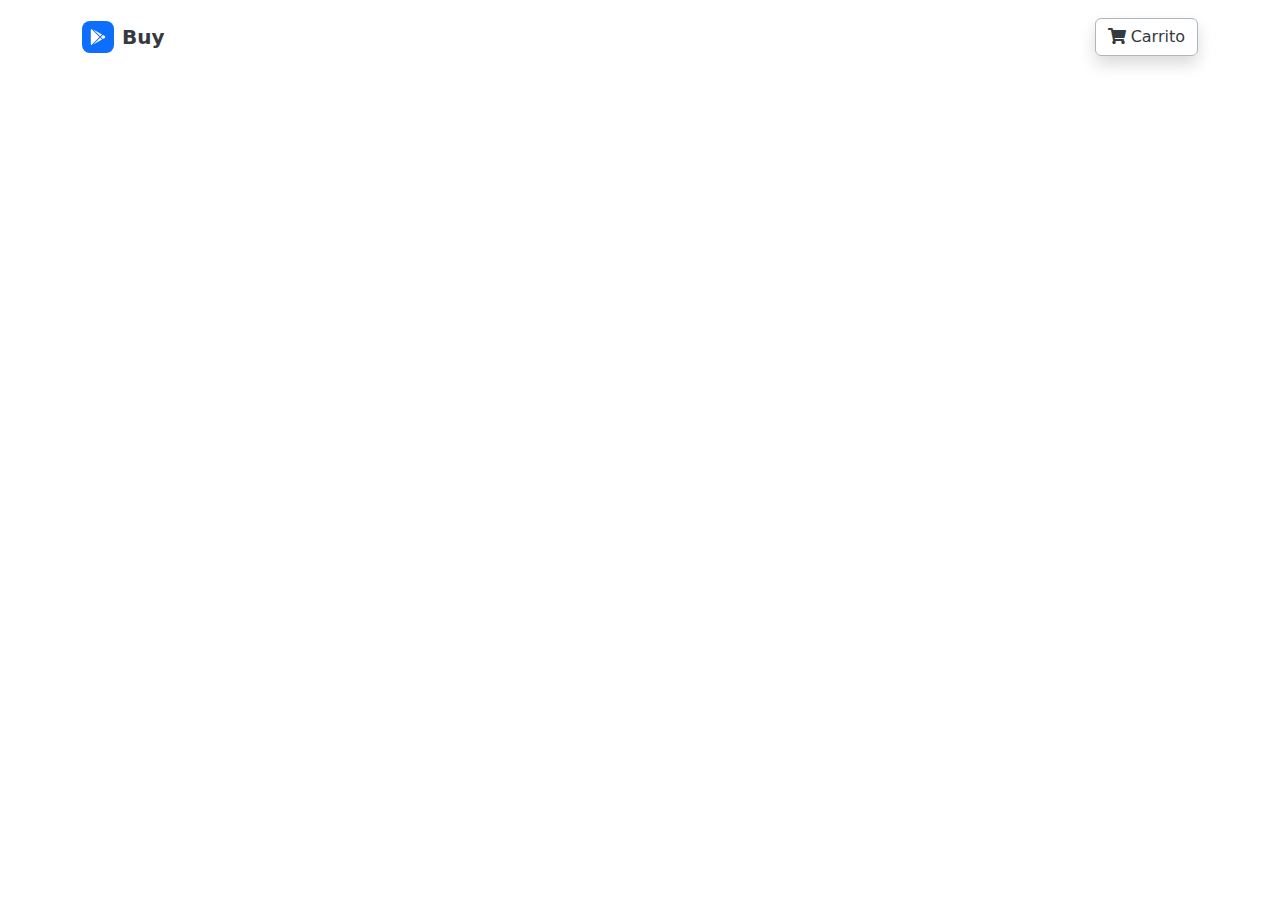
<file: index.html>
<!DOCTYPE html>
<html lang="en">

<head>
    <meta charset="utf-8">
    <meta name="viewport" content="width=device-width, initial-scale=1.0, shrink-to-fit=no">
    <title>Demo</title>
    <link rel="stylesheet" href="https://cdn.jsdelivr.net/npm/bootstrap@5.1.3/dist/css/bootstrap.min.css">
    <link rel="stylesheet" href="https://cdn.reflowhq.com/v1/toolkit.min.css">
    <link rel="stylesheet" href="https://use.fontawesome.com/releases/v5.12.0/css/all.css">
    <link rel="stylesheet" href="assets/css/styles.min.css">
</head>

<body>
    <!-- Start: Navbar Centered Brand -->
    <nav class="navbar navbar-light navbar-expand-md sticky-top py-3" style="background: #ffffff;">
        <div class="container"><a class="navbar-brand d-flex align-items-center" href="#"><span class="bs-icon-sm bs-icon-rounded bs-icon-primary d-flex justify-content-center align-items-center me-2 bs-icon"><svg xmlns="http://www.w3.org/2000/svg" viewBox="0 0 512 512" width="1em" height="1em" fill="currentColor">
                        <!--! Font Awesome Free 6.1.1 by @fontawesome - https://fontawesome.com License - https://fontawesome.com/license/free (Icons: CC BY 4.0, Fonts: SIL OFL 1.1, Code: MIT License) Copyright 2022 Fonticons, Inc. -->
                        <path d="M325.3 234.3L104.6 13l280.8 161.2-60.1 60.1zM47 0C34 6.8 25.3 19.2 25.3 35.3v441.3c0 16.1 8.7 28.5 21.7 35.3l256.6-256L47 0zm425.2 225.6l-58.9-34.1-65.7 64.5 65.7 64.5 60.1-34.1c18-14.3 18-46.5-1.2-60.8zM104.6 499l280.8-161.2-60.1-60.1L104.6 499z"></path>
                    </svg></span><span style="color: var(--bs-gray-dark);"><strong>Buy</strong></span></a>
            <div><span data-reflow-type="view-cart" data-reflow-shoppingcart-url="index.html"><button class="btn btn-primary shadow" type="button" style="margin-left: 0px;margin-right: 0px;color: var(--bs-gray-dark);background: rgba(13,110,253,0);border-style: solid;border-color: var(--bs-gray-500);" data-bs-target="#offcanvas-2" data-bs-toggle="offcanvas"><i class="fas fa-shopping-cart"></i>&nbsp;Carrito</button></span></div>
        </div>
    </nav><!-- End: Navbar Centered Brand -->
    <section style="padding-right: 10px;padding-left: 10px;padding-top: 10px;padding-bottom: 10px;">
        <div data-reflow-type="product-search" style="margin-bottom: 11px;" data-reflow-placeholder="Buscar Producto"></div>
        <div data-reflow-type="product-list" data-reflow-layout="cards" data-reflow-order="date_desc" data-reflow-product-link="product.html?product={id}"></div>
    </section>
    <div class="offcanvas offcanvas-bottom" tabindex="-1" id="offcanvas-2" style="width: 100%;height: 100vh;"><button class="btn btn-primary btn-lg" type="button" data-bs-dismiss="offcanvas" style="text-align: right;color: var(--bs-gray-dark);background: rgba(13,110,253,0);border-style: none;">Cerra&nbsp;<i class="fas fa-times"></i></button>
        <div class="offcanvas-body">
            <div data-reflow-type="shopping-cart"></div>
        </div>
    </div>
    <script src="https://cdnjs.cloudflare.com/ajax/libs/jquery/3.6.0/jquery.min.js"></script>
    <script src="https://cdn.jsdelivr.net/npm/bootstrap@5.1.3/dist/js/bootstrap.bundle.min.js"></script>
    <script src="https://cdn.reflowhq.com/v1/toolkit.min.js" data-reflow-store="1239397187"></script>
    <script src="https://cdn.reflowhq.com/v1/toolkit.min.js" type="module"></script>
    <script src="assets/js/script.min.js"></script>
</body>

</html>
</file>
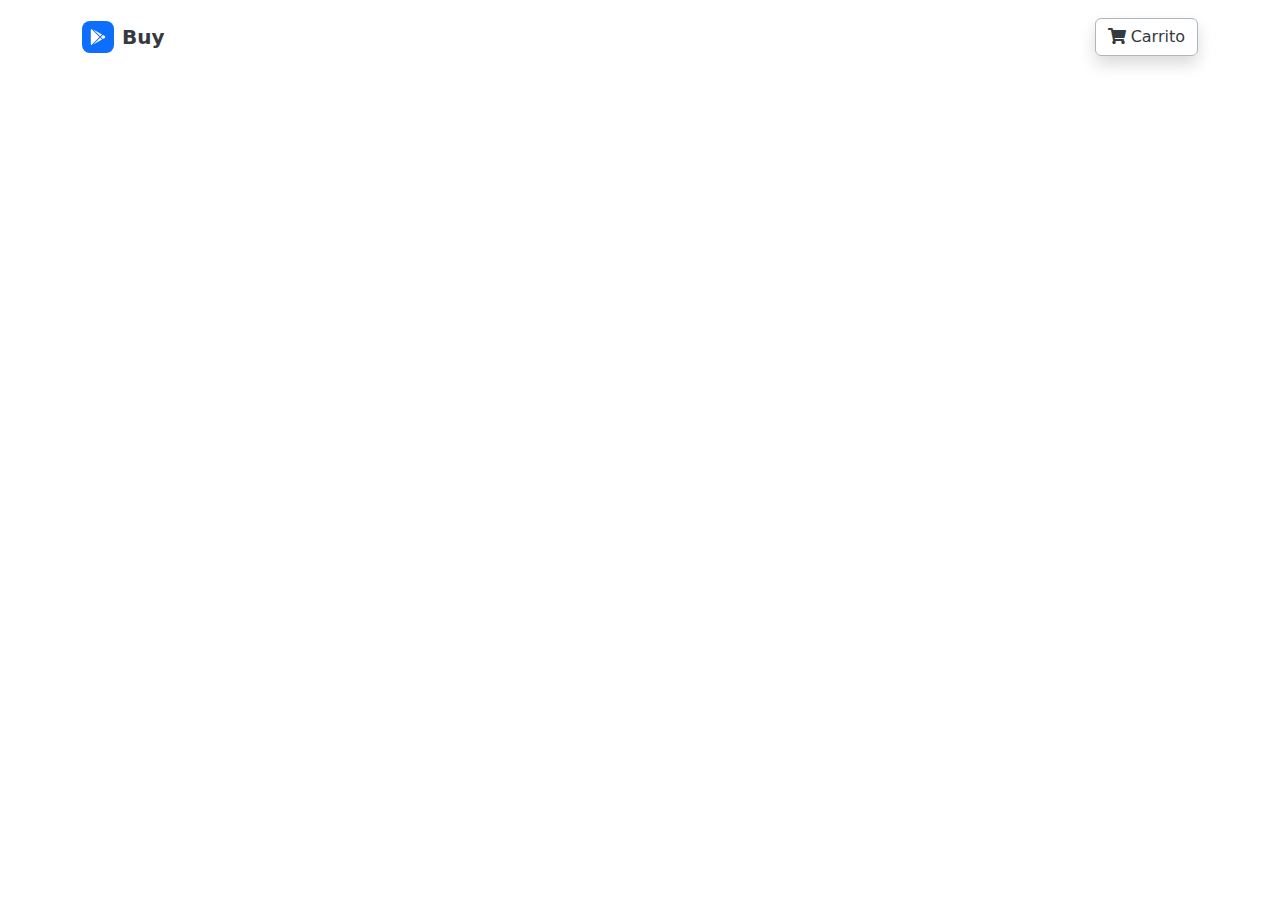
<file: product.html>
<!DOCTYPE html>
<html lang="en">

<head>
    <meta charset="utf-8">
    <meta name="viewport" content="width=device-width, initial-scale=1.0, shrink-to-fit=no">
    <title>Demo</title>
    <link rel="stylesheet" href="https://cdn.jsdelivr.net/npm/bootstrap@5.1.3/dist/css/bootstrap.min.css">
    <link rel="stylesheet" href="https://cdn.reflowhq.com/v1/toolkit.min.css">
    <link rel="stylesheet" href="https://use.fontawesome.com/releases/v5.12.0/css/all.css">
    <link rel="stylesheet" href="assets/css/styles.min.css">
</head>

<body>
    <!-- Start: Navbar Centered Brand -->
    <nav class="navbar navbar-light navbar-expand-md sticky-top py-3" style="background: #ffffff;">
        <div class="container"><a class="navbar-brand d-flex align-items-center" href="#"><span class="bs-icon-sm bs-icon-rounded bs-icon-primary d-flex justify-content-center align-items-center me-2 bs-icon"><svg xmlns="http://www.w3.org/2000/svg" viewBox="0 0 512 512" width="1em" height="1em" fill="currentColor">
                        <!--! Font Awesome Free 6.1.1 by @fontawesome - https://fontawesome.com License - https://fontawesome.com/license/free (Icons: CC BY 4.0, Fonts: SIL OFL 1.1, Code: MIT License) Copyright 2022 Fonticons, Inc. -->
                        <path d="M325.3 234.3L104.6 13l280.8 161.2-60.1 60.1zM47 0C34 6.8 25.3 19.2 25.3 35.3v441.3c0 16.1 8.7 28.5 21.7 35.3l256.6-256L47 0zm425.2 225.6l-58.9-34.1-65.7 64.5 65.7 64.5 60.1-34.1c18-14.3 18-46.5-1.2-60.8zM104.6 499l280.8-161.2-60.1-60.1L104.6 499z"></path>
                    </svg></span><span style="color: var(--bs-gray-dark);"><strong>Buy</strong></span></a>
            <div><span data-reflow-type="view-cart" data-reflow-shoppingcart-url="index.html"><button class="btn btn-primary shadow" type="button" style="margin-left: 0px;margin-right: 0px;color: var(--bs-gray-dark);background: rgba(13,110,253,0);border-style: solid;border-color: var(--bs-gray-500);" data-bs-target="#offcanvas-2" data-bs-toggle="offcanvas"><i class="fas fa-shopping-cart"></i>&nbsp;Carrito</button></span></div>
        </div>
    </nav><!-- End: Navbar Centered Brand -->
    <section style="padding-right: 10px;padding-left: 10px;padding-top: 10px;padding-bottom: 10px;">
        <div data-reflow-type="product"></div>
    </section>
    <div class="offcanvas offcanvas-bottom" tabindex="-1" id="offcanvas-2" style="width: 100%;height: 100vh;"><button class="btn btn-primary btn-lg" type="button" data-bs-dismiss="offcanvas" style="text-align: right;color: var(--bs-gray-dark);background: rgba(13,110,253,0);border-style: none;">Cerra&nbsp;<i class="fas fa-times"></i></button>
        <div class="offcanvas-body">
            <div data-reflow-type="shopping-cart"></div>
        </div>
    </div>
    <script src="https://cdnjs.cloudflare.com/ajax/libs/jquery/3.6.0/jquery.min.js"></script>
    <script src="https://cdn.jsdelivr.net/npm/bootstrap@5.1.3/dist/js/bootstrap.bundle.min.js"></script>
    <script src="https://cdn.reflowhq.com/v1/toolkit.min.js" data-reflow-store="1239397187"></script>
    <script src="https://cdn.reflowhq.com/v1/toolkit.min.js" type="module"></script>
    <script src="assets/js/script.min.js"></script>
</body>

</html>
</file>
<file: assets/css/styles.min.css>
.bs-icon{--bs-icon-size:.75rem;display:flex;flex-shrink:0;justify-content:center;align-items:center;font-size:var(--bs-icon-size);width:calc(var(--bs-icon-size) * 2);height:calc(var(--bs-icon-size) * 2);color:var(--bs-primary)}.bs-icon-xs{--bs-icon-size:1rem;width:calc(var(--bs-icon-size) * 1.5);height:calc(var(--bs-icon-size) * 1.5)}.bs-icon-sm{--bs-icon-size:1rem}.bs-icon-md{--bs-icon-size:1.5rem}.bs-icon-lg{--bs-icon-size:2rem}.bs-icon-xl{--bs-icon-size:2.5rem}.bs-icon.bs-icon-primary{color:var(--bs-white);background:var(--bs-primary)}.bs-icon.bs-icon-primary-light{color:var(--bs-primary);background:rgba(var(--bs-primary-rgb),.2)}.bs-icon.bs-icon-semi-white{color:var(--bs-primary);background:rgba(255,255,255,.5)}.bs-icon.bs-icon-rounded{border-radius:.5rem}.bs-icon.bs-icon-circle{border-radius:50%}.ref-products{--ref-products-per-row:2!important}
</file>
